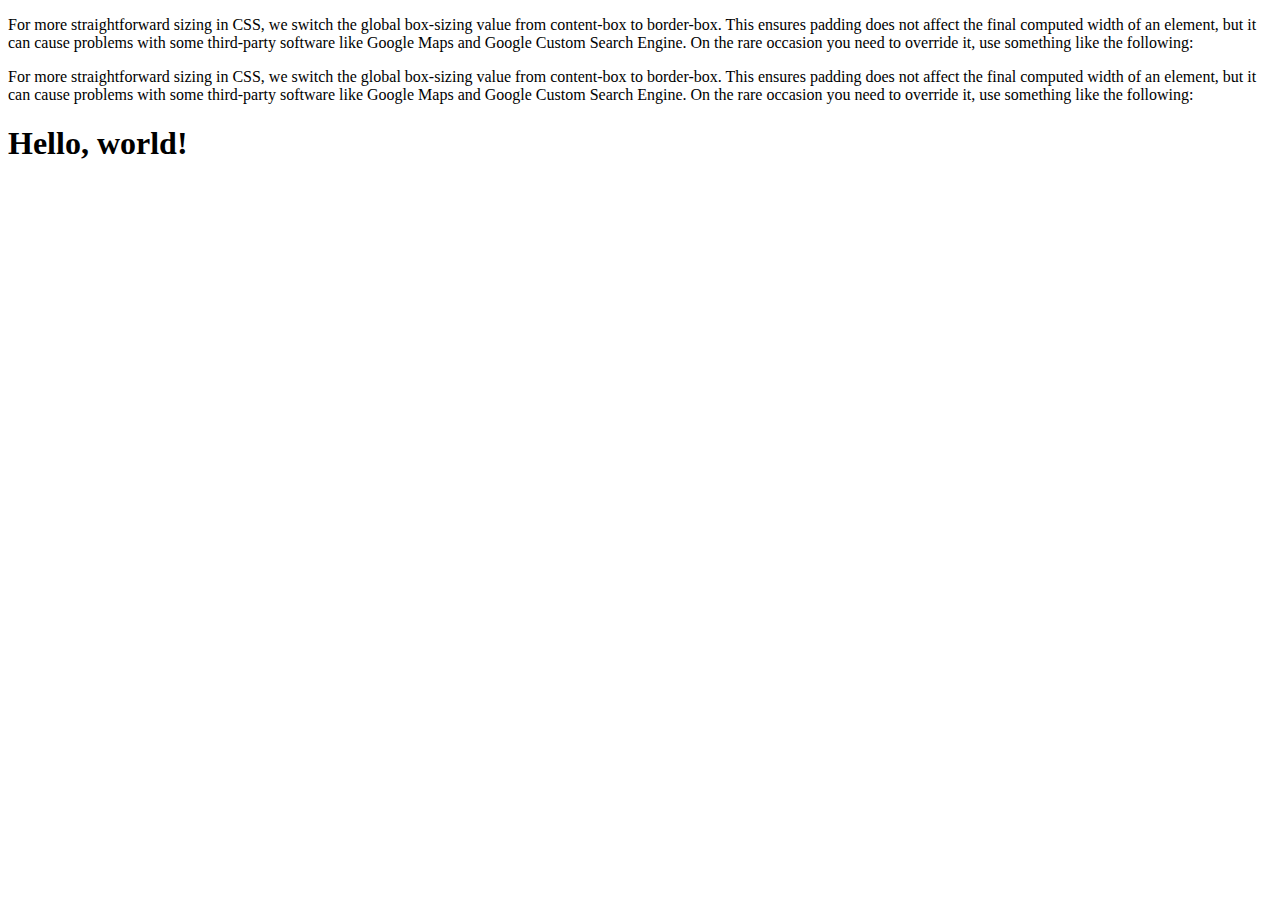
<file: css/boot.html>
<!doctype html>
    <html lang="en">
      <head>
        <meta charset="utf-8">
        <meta name="viewport" content="width=device-width, initial-scale=1">
        <title>Bootstrap demo</title>
        <link href="https://cdn.jsdelivr.net/npm/bootstrap@5.2.0-beta1/dist/css/bootstrap.min.css" rel="stylesheet" integrity="sha384-0evHe/X+R7YkIZDRvuzKMRqM+OrBnVFBL6DOitfPri4tjfHxaWutUpFmBp4vmVor" crossorigin="anonymous">
      </head>
      <body>
        <div class="row">
            <div class="col-xl-2">
                <p>For more straightforward sizing in CSS, we switch the global box-sizing value from content-box to border-box. This ensures padding does not affect the final computed width of an element, but it can cause problems with some third-party software like Google Maps and Google Custom Search Engine.

                    On the rare occasion you need to override it, use something like the following:</p>
            </div>
            <div class="col-xl-2">
                <p>For more straightforward sizing in CSS, we switch the global box-sizing value from content-box to border-box. This ensures padding does not affect the final computed width of an element, but it can cause problems with some third-party software like Google Maps and Google Custom Search Engine.

                    On the rare occasion you need to override it, use something like the following:</p></p>
        </div>
        <h1>Hello, world!</h1>
        <script src="https://cdn.jsdelivr.net/npm/bootstrap@5.2.0-beta1/dist/js/bootstrap.bundle.min.js" integrity="sha384-pprn3073KE6tl6bjs2QrFaJGz5/SUsLqktiwsUTF55Jfv3qYSDhgCecCxMW52nD2" crossorigin="anonymous"></script>
      </body>
    </html>
</file>
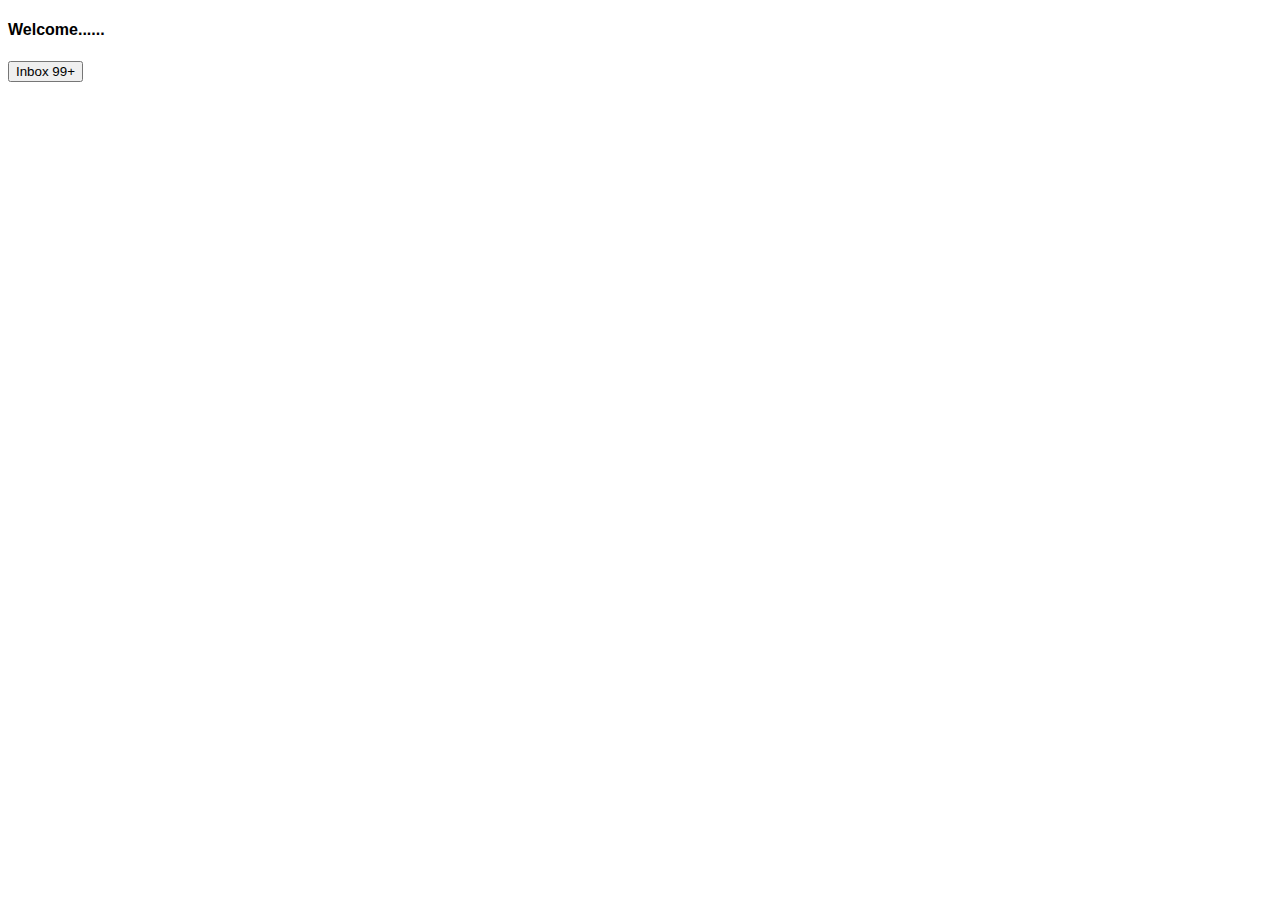
<file: css/text.html>
<!doctype html>
    <html lang="en">
      <head>
        <meta charset="utf-8">
        <meta name="viewport" content="width=device-width, initial-scale=1">
        <title>Bootstrap demo</title>
        <link href="https://cdn.jsdelivr.net/npm/bootstrap@5.2.0-beta1/dist/css/bootstrap.min.css" rel="stylesheet" integrity="sha384-0evHe/X+R7YkIZDRvuzKMRqM+OrBnVFBL6DOitfPri4tjfHxaWutUpFmBp4vmVor" crossorigin="anonymous">
        <link rel="stylesheet" href="style1.css">
      </head>
      <body>
        <div class="container">
            <div class="alert alert-primary" role="alert">
                <h4>Welcome......</h4>
                <button class="btn btn-primary">Inbox
                <span class="badge bg-danger">99+</span>
            </button>
            </div>
        </div>
</file>
<file: css/style1.css>
body{
    font-family: Arial, Helvetica, sans-serif;
    }
    
    
    
    #title
    {
        background-color: #ff4c68;
  
    color: white;
    }
    
    h1{
        font-family: "montserrat-Black";
        font-size: 40px;
        line-height: 1.5;
        font-weight: bold;
    }
    h2{
            
    font-family: "Arial, Helvetica, sans-serif";
    font-size: 25px;
    font-weight: bold;
    }
        
    
      h3{
            font-family: "Arial, Helvetica, sans-serif";
            font-size: 25px;
            font-weight: bold;
        }
        
        p{
            color: gray;
        }
    
    
    .container-fluid{
        padding: 3% 15%;
    }
    .navbar{
        padding: 0 0 4.5rem;
    }
    .navbar-brand{
        font-size: large;
        font-size: 25px;
        font-weight: bold;
    }
    .nav-item{
        padding: 0 18px;
    }
    .button-download{
        margin: 5% 3% 5% 0;
    }
    .title-image{
       /* width: 30%;
        transform: rotate(25deg);
        position: absolute;
        right: 30%;
        height: 100%; */
      
          float: left;
          height: 100%;
         
          min-width: 12em;
          padding-top: 1em;
          transform: rotate(25deg);
        
          
          width: 60%;
          
         
         

    }
    #features
    {
        padding: 7% 15%;
        background-color: white;
        
    
    
     
      
    
    
    }
    .feature-box{
        text-align: center;
        padding: 5%;
    
    }
    #testimonials{
    
     padding: 7% 15%;
     text-align: center;
     background-color: #ef8172;
     color: white;
     
    }
    .testimonials-image{
      width: 10%; 
      border-radius: 100%; 
    }
    #press{
        background-color: #ef8172;  
        text-align: center;
        padding-bottom: 3%;
    }
    .press-logo{
        width: 15%;
        margin: 20px 20px 50px;
    }
    #pricing{
        padding: 100px;
    }


    .heading{
        font-size: 40px;
        font-weight: 500;
        text-align: center;
        margin-top: 50px;
    }
    .para{
        font-size: large;
        text-align: center;
    }
    .pricing-colum{
        padding: 3% 2%;
    
    }

    #cta{
        background-color: #ff4c68;
        color: white;
        padding: 7% 15%;
        text-align: center;
        line-height: 7.5rem;
    }
    .cta-heading{
        font-family: montserratt-black;
        font-size: 3.5rem;
        line-height: 4.5rem;
       
    }
    #footer{
        padding: 7% 15%;
        text-align: center;

    }

   @media(max-width:1028px)
   {
    #title{
        text-align: center;
    }
    .title-image{
        position: static;
        transform: rotate(0);
    }
   }
</file>
